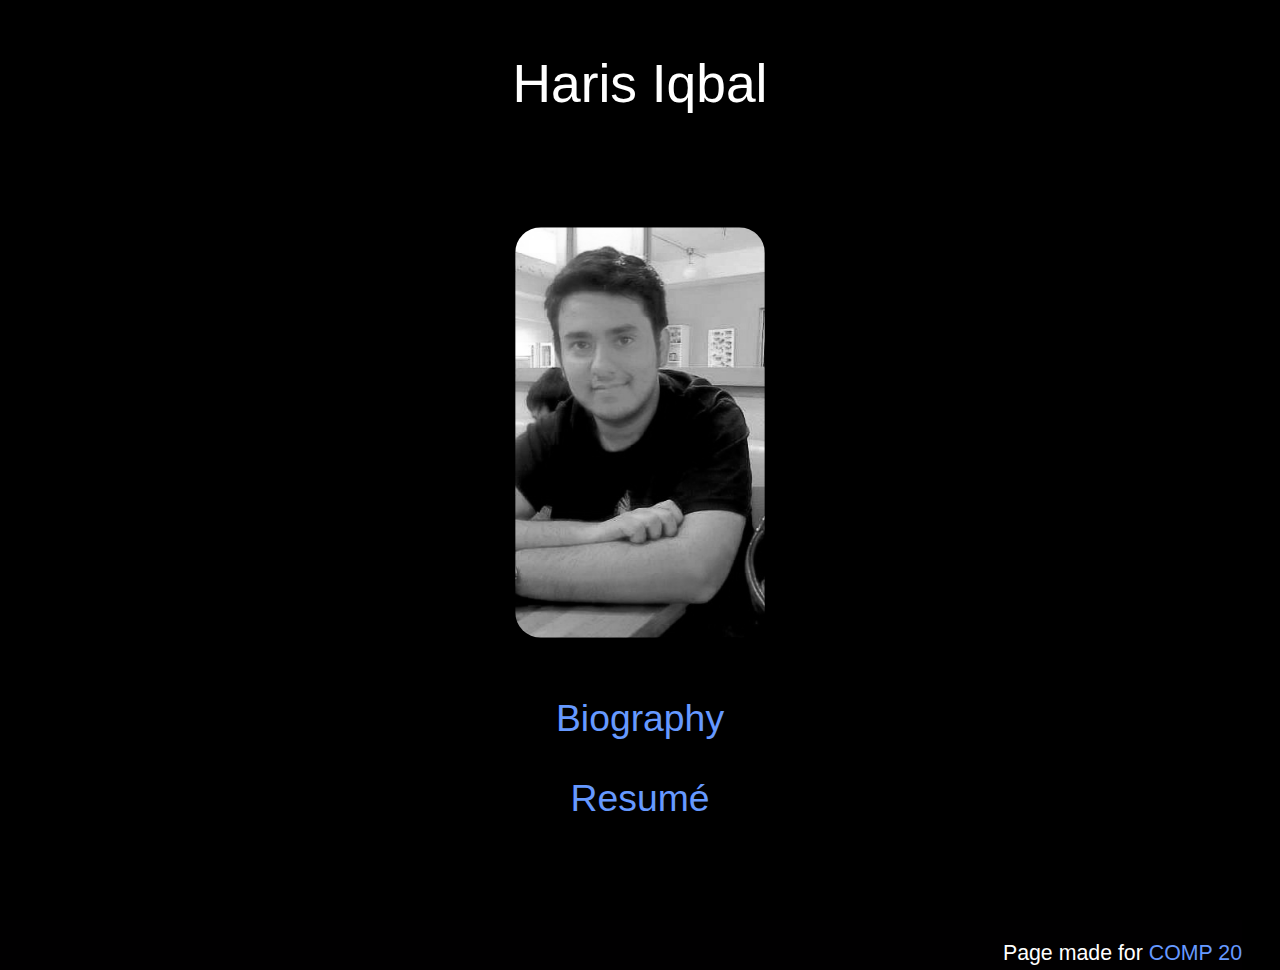
<file: index.html>
<!DOCTYPE html>

<html>
<head>
<title>Haris Iqbal</title>
<link rel = "stylesheet" media = "(max-device-width: 960px)" href = "mobilesheet.css" />
<link rel = "stylesheet" media = "(min-device-width: 961px)" href = "desksheet.css" />
</head>
<body>
<div id="pagetitle">
<p>Haris Iqbal</p>
</div>
<img class="displayed" src="me2.jpg" alt="@Mocca Coffee, Islamabad 2011">
<div id="links">
<a href="bio.html">Biography</a>
<p></p>
<a href="resume.html">Resum&eacute;</a>
</div>

<div id="footer" >
<p>Page made for
<a href="http://tuftsdev.github.com/WebProgramming/">COMP 20</a>
</p>
</div>

</body>

</html>
</file>
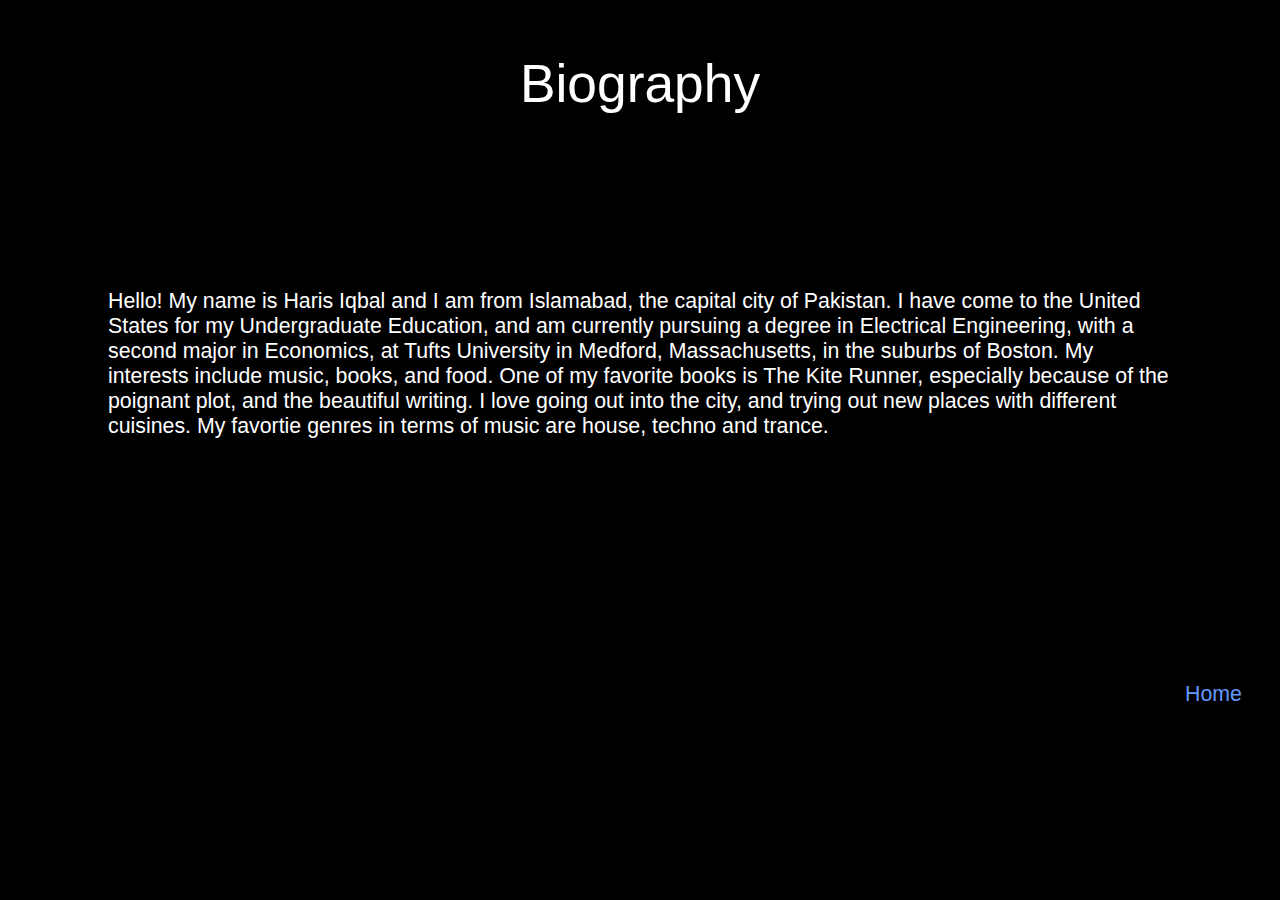
<file: bio.html>
<!DOCTYPE html>

<html>
<head>
<title>Haris Iqbal-- Biography</title>
<link rel = "stylesheet" media = "(max-device-width: 960px)" href = "mobilesheet.css" />
<link rel = "stylesheet" media = "(min-device-width: 961px)" href = "desksheet.css" />
</head>
<body>
<div id="pagetitle">
<p>Biography</p>
</div>

<div id="text2">
<p>
Hello! My name is Haris Iqbal and I am from Islamabad, the capital city of 
Pakistan. I have come to the United States for my Undergraduate Education, 
and am currently pursuing a degree in Electrical Engineering, with a second 
major in Economics, at Tufts University in Medford, Massachusetts, in the 
suburbs of Boston.

My interests include music, books, and food. One of my favorite books is The 
Kite Runner, especially because of the poignant plot, and the beautiful writing.
I love going out into the city, and trying out new places with different 
cuisines. My favortie genres in terms of music are house, techno and trance.
</p></div>

<div id="footer">
<p>
<a href="index.html">Home</a>
</p>
</div>
</body>

</html>
</file>
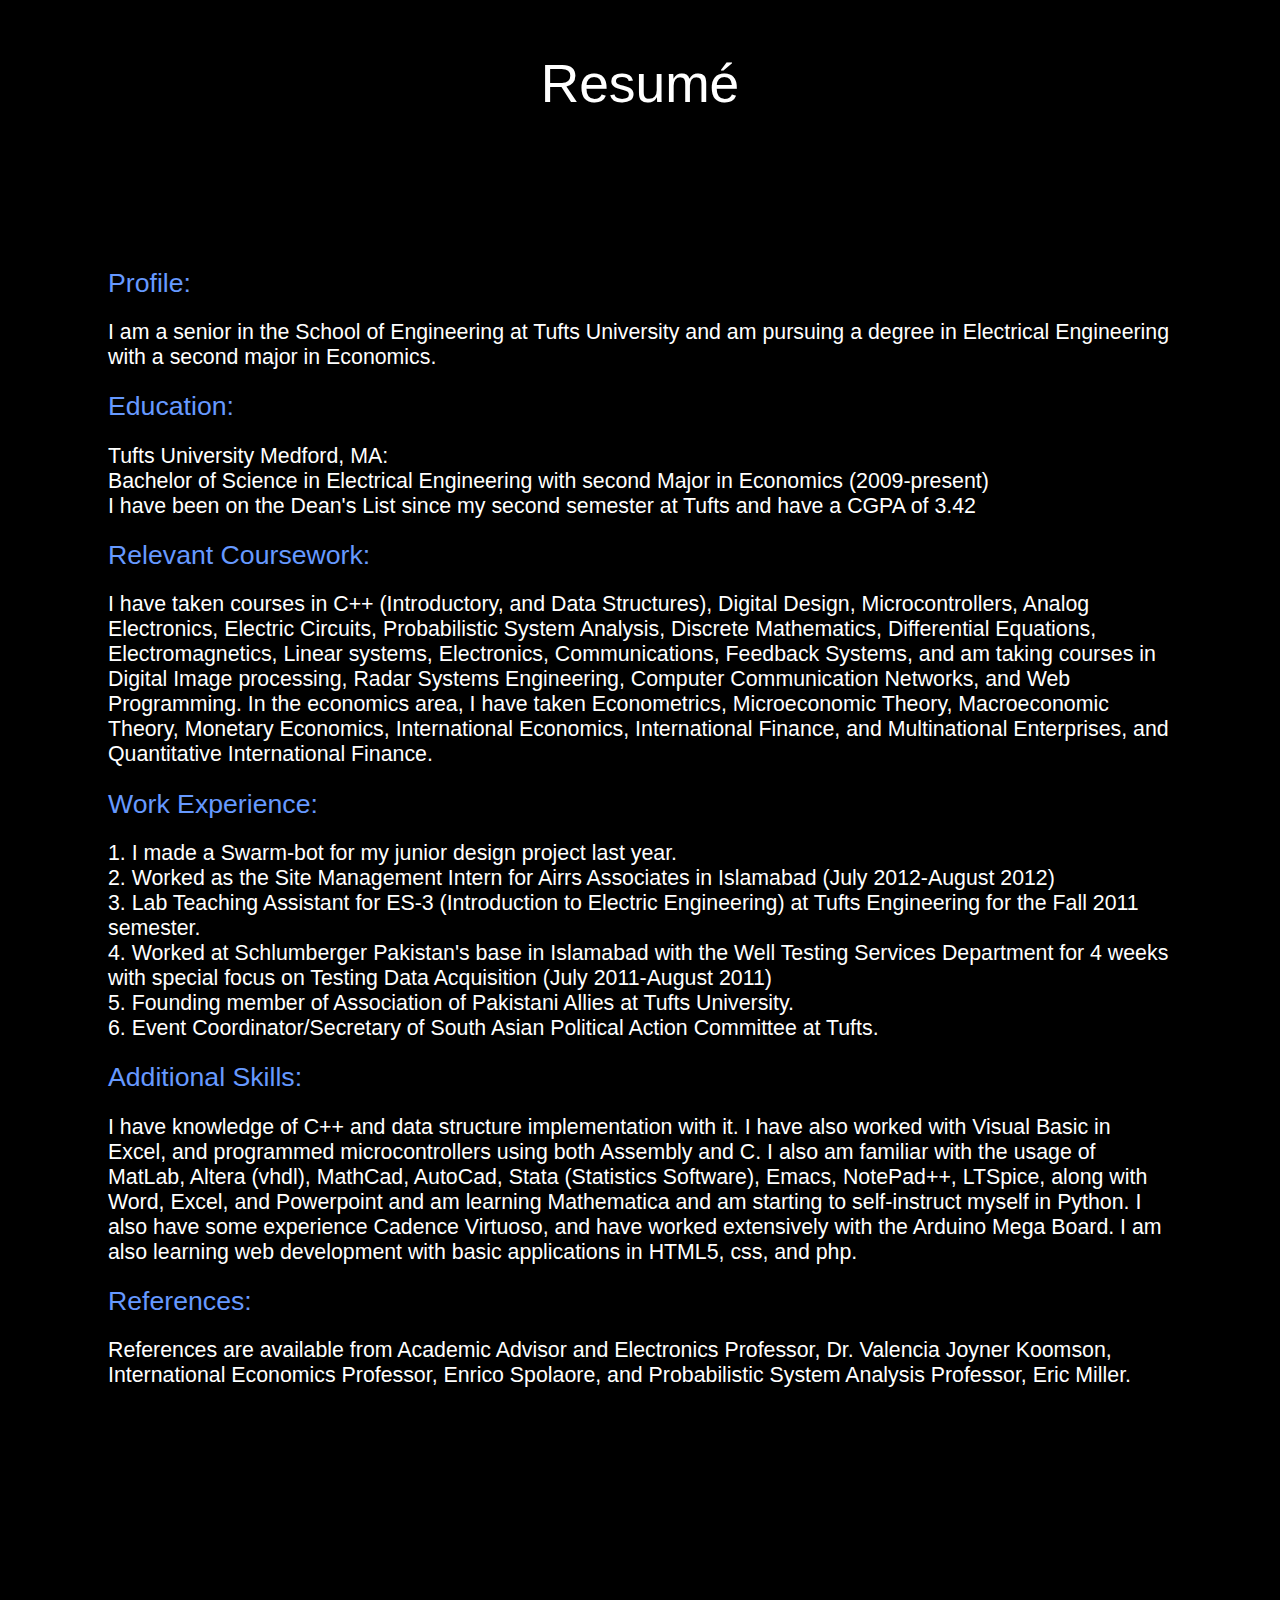
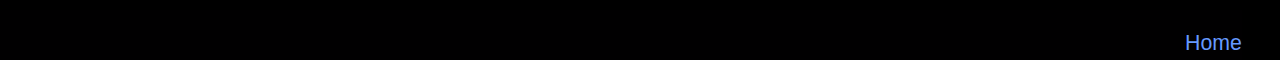
<file: resume.html>
<!DOCTYPE html>

<html>
<head>
<title>Haris Iqbal-- Resume</title>
<link rel = "stylesheet" media = "(max-device-width: 960px)" href = "mobilesheet.css" />
<link rel = "stylesheet" media = "(min-device-width: 961px)" href = "desksheet.css" />
</head>
<body>
<div id="pagetitle">
<p>Resum&eacute</p>
</div>

<div id="text2">
<div id="headings">Profile:</div>
<p>I am a senior in the School of Engineering at Tufts University and am pursuing 
a degree in Electrical Engineering with a second major in Economics. </p>
<div id="headings2">Education:</div>
<p>Tufts University Medford, MA: <br> 
Bachelor of Science in Electrical Engineering with second Major in Economics 
(2009-present)<br>
I have been on the Dean&#39;s List since my second semester at Tufts and have a CGPA of 3.42
</p>
<div id="headings3">Relevant Coursework:</div>
<p>I have taken courses in C++ (Introductory, and Data Structures), Digital 
Design, Microcontrollers, Analog Electronics, Electric Circuits, Probabilistic
System Analysis, Discrete Mathematics, Differential Equations, Electromagnetics,
Linear systems, Electronics, Communications, Feedback Systems, and am taking 
courses in Digital Image processing, Radar Systems Engineering, Computer 
Communication Networks, and Web Programming.  In the economics area, I have 
taken Econometrics, Microeconomic Theory, Macroeconomic Theory, Monetary 
Economics, International Economics, International Finance, and Multinational 
Enterprises, and Quantitative International Finance.</p>
<div id="headings4">Work Experience:</div>
<p>1.	I made a Swarm-bot for my junior design project last year.<br>
2.	Worked as the Site Management Intern for Airrs Associates in Islamabad 
(July 2012-August 2012)<br>
3.	Lab Teaching Assistant for ES-3 (Introduction to Electric Engineering) 
at Tufts Engineering for the Fall 2011 semester.<br>
4.	Worked at Schlumberger Pakistan&#39;s base in Islamabad with the Well 
Testing Services Department for 4 weeks with special focus on Testing Data 
Acquisition (July 2011-August 2011)<br>
5.	Founding member of Association of Pakistani Allies at Tufts University.<br>
6.	Event Coordinator/Secretary of South Asian Political Action Committee 
at Tufts.<br></p>

<div id="headings5">Additional Skills:</div>
<p>I have knowledge of C++ and data structure implementation with it. I have 
also worked with Visual Basic in Excel, and programmed microcontrollers using 
both Assembly and C. I also am familiar with the usage of MatLab, Altera (vhdl),
MathCad, AutoCad, Stata (Statistics Software), Emacs, NotePad++, LTSpice, along 
with Word, Excel, and Powerpoint and am learning Mathematica and am starting to
self-instruct myself in Python. I also have some experience Cadence Virtuoso, 
and have worked extensively with the Arduino Mega Board. I am also learning web 
development with basic applications in HTML5, css, and php.</p>
<div id="headings6">References:</div>
<p>References are available from Academic Advisor and Electronics Professor, 
Dr. Valencia Joyner Koomson, International Economics Professor, Enrico Spolaore,
and Probabilistic System Analysis Professor, Eric Miller.</p>
</div>
<div id="footer">
<p>
<a href="index.html">Home</a>
</p>
</div>
</body>


</html>
</file>
<file: mobilesheet.css>
#pagetitle{
color:white;
font-size:60pt;
text-align:center;
font-family: "HelveticaNeue-Ultralight", "Helvetica Neue Ultralight", "Helvetica Neue",
  Helvetica, Arial, "Lucida Grande", sans-serif;
  
}
body{
background-color:black;
}
#links{
color:white;
font-size:40pt;
text-align:center;
font-family: "HelveticaNeue-Ultralight", "Helvetica Neue Ultralight", "Helvetica Neue",
  Helvetica, Arial, "Lucida Grande", sans-serif;
   text-decoration:none;
}

#footer {
position: relative;
top:100px;
bottom: 0;
width: 100%;
height: 50px;
overflow: hidden;
background-color: rgba(1,0,1,0.8);
font-size:30pt;
color: #FFF;
text-align:right;
font-family: "HelveticaNeue-Ultralight", "Helvetica Neue Ultralight", "Helvetica Neue",
  Helvetica, Arial, "Lucida Grande", sans-serif;
}
#text{
color:white;
font-size:35pt;
text-align:center;
font-family: "HelveticaNeue-Ultralight", "Helvetica Neue Ultralight", "Helvetica Neue",
  Helvetica, Arial, "Lucida Grande", sans-serif;
  
}
a{
text-decoration:none;
color:#6699FF;
}
IMG.displayed{
display:block;
margin-left:auto;
margin-right:auto;
border: 8px solid #000;
border-radius: 40px;
-moz-border-radius: 40px;
-webkit-border-radius: 40px;
-webkit-transform: scale(0.8)

}
#headings{
color:#6699ff;
font-size:40pt;
text-align:left;

font-family: "HelveticaNeue-Ultralight", "Helvetica Neue Ultralight", "Helvetica Neue",
  Helvetica, Arial, "Lucida Grande", sans-serif;
}
#headings2{
color:#6699ff;
font-size:40pt;
text-align:left;

font-family: "HelveticaNeue-Ultralight", "Helvetica Neue Ultralight", "Helvetica Neue",
  Helvetica, Arial, "Lucida Grande", sans-serif;
}
#headings3{
color:#6699ff;
font-size:40pt;
text-align:left;

font-family: "HelveticaNeue-Ultralight", "Helvetica Neue Ultralight", "Helvetica Neue",
  Helvetica, Arial, "Lucida Grande", sans-serif;
}
#headings4{
color:#6699ff;
font-size:40pt;
text-align:left;

font-family: "HelveticaNeue-Ultralight", "Helvetica Neue Ultralight", "Helvetica Neue",
  Helvetica, Arial, "Lucida Grande", sans-serif;
}
#headings5{
color:#6699ff;
font-size:40pt;
text-align:left;

font-family: "HelveticaNeue-Ultralight", "Helvetica Neue Ultralight", "Helvetica Neue",
  Helvetica, Arial, "Lucida Grande", sans-serif;
}#headings6{
color:#6699ff;
font-size:40pt;
text-align:left;

font-family: "HelveticaNeue-Ultralight", "Helvetica Neue Ultralight", "Helvetica Neue",
  Helvetica, Arial, "Lucida Grande", sans-serif;
}
#text2{
margin-left:auto;
margin-right:auto;
border:100px solid #000;
color:white;
font-size:35pt;
text-align:left;
font-family: "HelveticaNeue-Ultralight", "Helvetica Neue Ultralight", "Helvetica Neue",
  Helvetica, Arial, "Lucida Grande", sans-serif;
  
}
</file>
<file: desksheet.css>
#pagetitle{
	color:white;
	font-size:40pt;
	text-align:center;
	font-family: "HelveticaNeue-Ultralight", "Helvetica Neue  Ultralight", "Helvetica Neue", 
  Helvetica, Arial, "Lucida Grande", sans-serif;
  	
}
body{
	background-color:black;
}
#links{
	color:white;
	font-size:28pt;
	text-align:center;
	font-family: "HelveticaNeue-Ultralight", "Helvetica Neue Ultralight", "Helvetica Neue", 
  Helvetica, Arial, "Lucida Grande", sans-serif;
  	text-decoration:none;
}

#footer {
	position: relative;
	top:100px;
	right: 30px;
	bottom: 0;
	width: 100%;
	height: 50px;
	overflow: hidden;
	background-color: rgba(1,0,1,0.8);
	font-size:16pt;
	color: #FFF;
	text-align:right;
	font-family: "HelveticaNeue-Ultralight", "Helvetica Neue Ultralight", "Helvetica Neue", 
  Helvetica, Arial, "Lucida Grande", sans-serif;
}
#text{
	color:white;
	font-size:16pt;
	text-align:center;
	font-family: "HelveticaNeue-Ultralight", "Helvetica Neue Ultralight", "Helvetica Neue", 
  Helvetica, Arial, "Lucida Grande", sans-serif;
  	
}
a{
	text-decoration:none;
	color:#6699FF;
}
IMG.displayed{
	display:block;
	margin-left:auto;
	margin-right:auto;
	border: 8px solid #000;
	border-radius: 40px;
	-moz-border-radius: 40px;
	-webkit-border-radius: 40px;
	-webkit-transform: scale(0.8)

}
#headings{
	color:#6699ff;
	font-size:20pt;
	text-align:left;

	font-family: "HelveticaNeue-Ultralight", "Helvetica Neue  Ultralight", "Helvetica Neue", 
  Helvetica, Arial, "Lucida Grande", sans-serif;
}
#headings2{
	color:#6699ff;
	font-size:20pt;
	text-align:left;

	font-family: "HelveticaNeue-Ultralight", "Helvetica Neue Ultralight", "Helvetica Neue",
  Helvetica, Arial, "Lucida Grande", sans-serif;
}
#headings3{
	color:#6699ff;
	font-size:20pt;
	text-align:left;

	font-family: "HelveticaNeue-Ultralight", "Helvetica Neue Ultralight", "Helvetica Neue",
  Helvetica, Arial, "Lucida Grande", sans-serif;
}
#headings4{
	color:#6699ff;
	font-size:20pt;
	text-align:left;

	font-family: "HelveticaNeue-Ultralight", "Helvetica Neue Ultralight", "Helvetica Neue",
  Helvetica, Arial, "Lucida Grande", sans-serif;
}
#headings5{
	color:#6699ff;
	font-size:20pt;
	text-align:left;

	font-family: "HelveticaNeue-Ultralight", "Helvetica Neue Ultralight", "Helvetica Neue",
  Helvetica, Arial, "Lucida Grande", sans-serif;
}#headings6{
	color:#6699ff;
	font-size:20pt;
	text-align:left;

	font-family: "HelveticaNeue-Ultralight", "Helvetica Neue Ultralight", "Helvetica Neue",
  Helvetica, Arial, "Lucida Grande", sans-serif;
}
#text2{
	margin-left:auto;
	margin-right:auto;
	border:100px solid #000;
	color:white;
	font-size:16pt;
	text-align:left;
	font-family: "HelveticaNeue-Ultralight", "Helvetica Neue Ultralight", "Helvetica Neue", 
  Helvetica, Arial, "Lucida Grande", sans-serif;
  	
}
</file>
